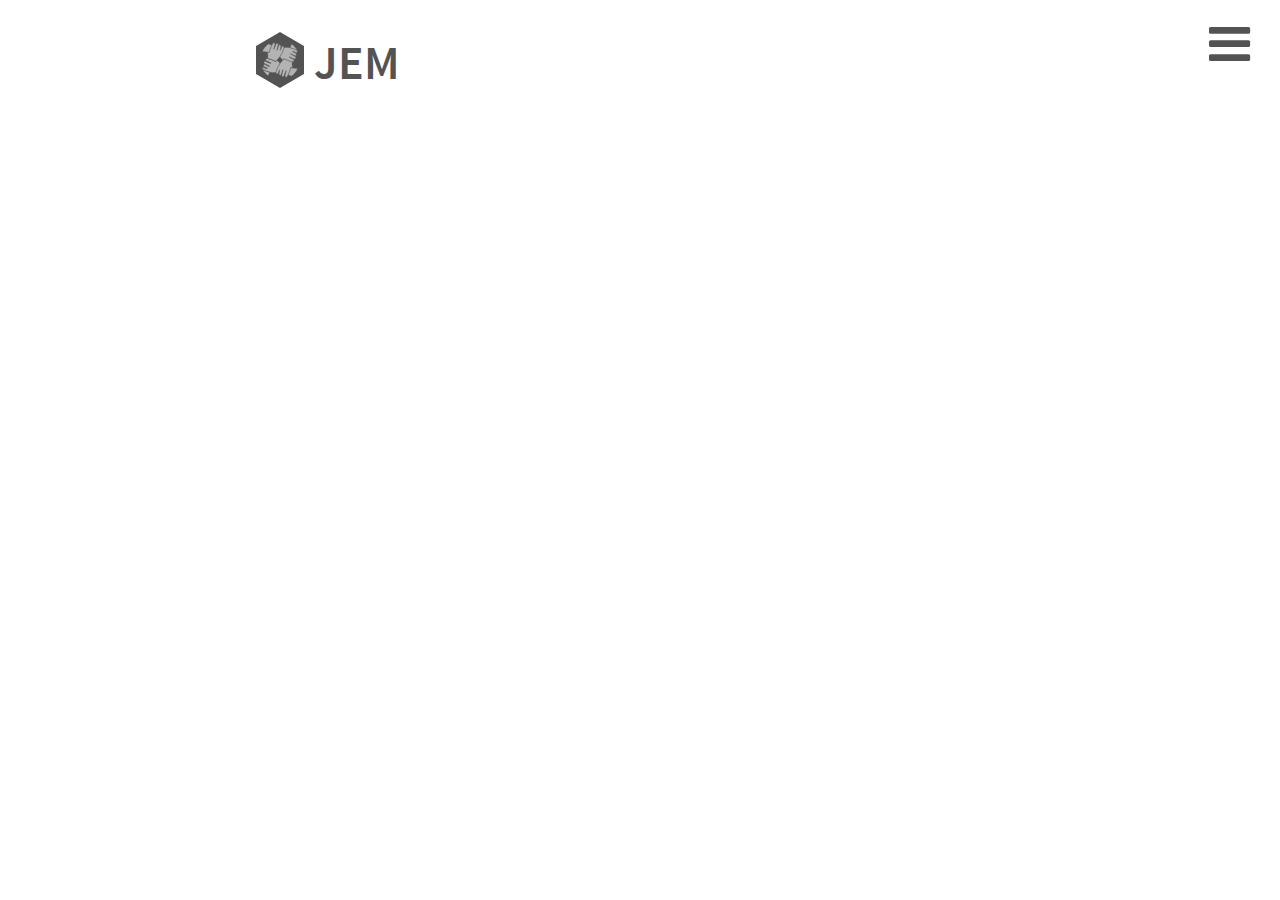
<file: src/index.html>
<!DOCTYPE html>
<html>

<head>

	<title>JEMJourney</title>

	<meta charset="utf-8" />

	<link rel="stylesheet" type="text/css" href="css/font-awesome.css" />
	<link rel="stylesheet" type="text/css" href="css/design.css" />
	<link rel="stylesheet" type="text/css" href="css/mobile.css" />

	<script type="text/javascript" src="js/jquery-2.2.3.js"></script>

	<meta name="viewport" content="width=device-width, initial-scale=1.0, user-scalable=no">

</head>

<body>

	<script type="text/javascript" src="js/fb.js"></script>

	<div class="menu">

		<a href="#menu"></a>
		<a href="#menuclose"></a>

		<ul class="nav">

		</ul>
		
	</div>

	<header>
		<div class="title"><img src="assets/images/logo.svg" /><h1>JEM</h1></div>
	</header>

	<div class="content">

	</div>

	<script type="text/javascript" src="js/main.js"></script>
	<script type="text/javascript" src="js/buttons.js"></script>

</body>

</html>
</file>
<file: src/css/design.css>
@font-face {
	font-family: 'Source Sans Pro Regular';
	src: url('../assets/fonts/SourceSansPro-Regular.ttf');
}
@font-face {
	font-family: 'Source Sans Pro Black';
	src: url('../assets/fonts/SourceSansPro-Semibold.ttf');
}
body {
	width: 100%;
	margin: 0;
	padding: 0;
	font-family: 'Source Sans Pro Regular';
	color: #535353;
}
.menu {
	visibility: hidden;
	position: fixed;
	top: 0;
	right: 0;
	background-color: #FAFAFA;
	width: calc(25% - 40px);
	height: 100vh;
	box-shadow: -1px 0px 13px -4px rgba(0,0,0,0.65);
	padding-left: 20px;
	padding-right: 20px;
}
	.menu a {
		text-decoration: none;
		color: #535353;
	}
	.menu a[href="#menu"], .menu a[href="#menuclose"] {
		position: fixed;
		top: 20px;
		right: 30px;
		text-decoration: none;
		color: #535353;
		visibility: visible;
	}
	.menu a[href="#menuclose"] {
		visibility: hidden;
	}
	.menu a:hover {
		color: #848484;
	}
	.left {
		left: 0;
	}
	.left a[href="#menu"]{
		left: 30px;
	}
	.left a[href="#menuclose"]{
		left: unset;
		right: 30px;
	}
	.menu .nav {
		list-style-type: none;
		padding-left: 0;
	}
	.menu .nav li {
		border-bottom: #B4B3B3 1px solid;
		padding-bottom: 10px;
		padding-top: 10px;
		padding-left: 10px;
	}
	.menu .nav li:last-child {
		border-bottom: none;
	}
	.menu .nav li:hover {
		color: #848484;
	}
header {
	margin-top: 0;
	width: 100%;
	height: 20vh;
}
	header .title {
		margin-left: 20%;
	}
	header .title h1 {
		font-size: 3em;
		font-family: 'Source Sans Pro Black';
	}
	header .title img {
		width: 3em;
		float: left;
		margin-right: 10px;
	}
.content {
	margin-left: 5%;
	margin-right: 5%;
	margin-bottom: 5%;
}
button {
	font-family: 'Source Sans Pro Regular';
	font-weight: 800;
	font-size: 1em;
	color: #535353;
	background: none;
	min-width: 200px;
	padding: 10px;
	border: #535353 2px solid;
	border-radius: 3px;
	margin-bottom: 5px;
}
button:hover {
	border-color: #B4B3B3;
	color: #B4B3B3;
}
</file>
<file: src/css/mobile.css>
@media only screen and (max-width: 1024px) {

	.fa-3x {
		font-size: 2em;
	}

	h1 {
		font-size: 2em;
	}

}

@media only screen and (orientation: portrait) and (max-width: 768px) {

	.menu {
		width: calc(80% - 40px);
	}

}

@media only screen and (orientation: landscape) and (max-width: 1024px) {

	.menu {
		width: calc(60% - 40px);
	}

}
</file>
